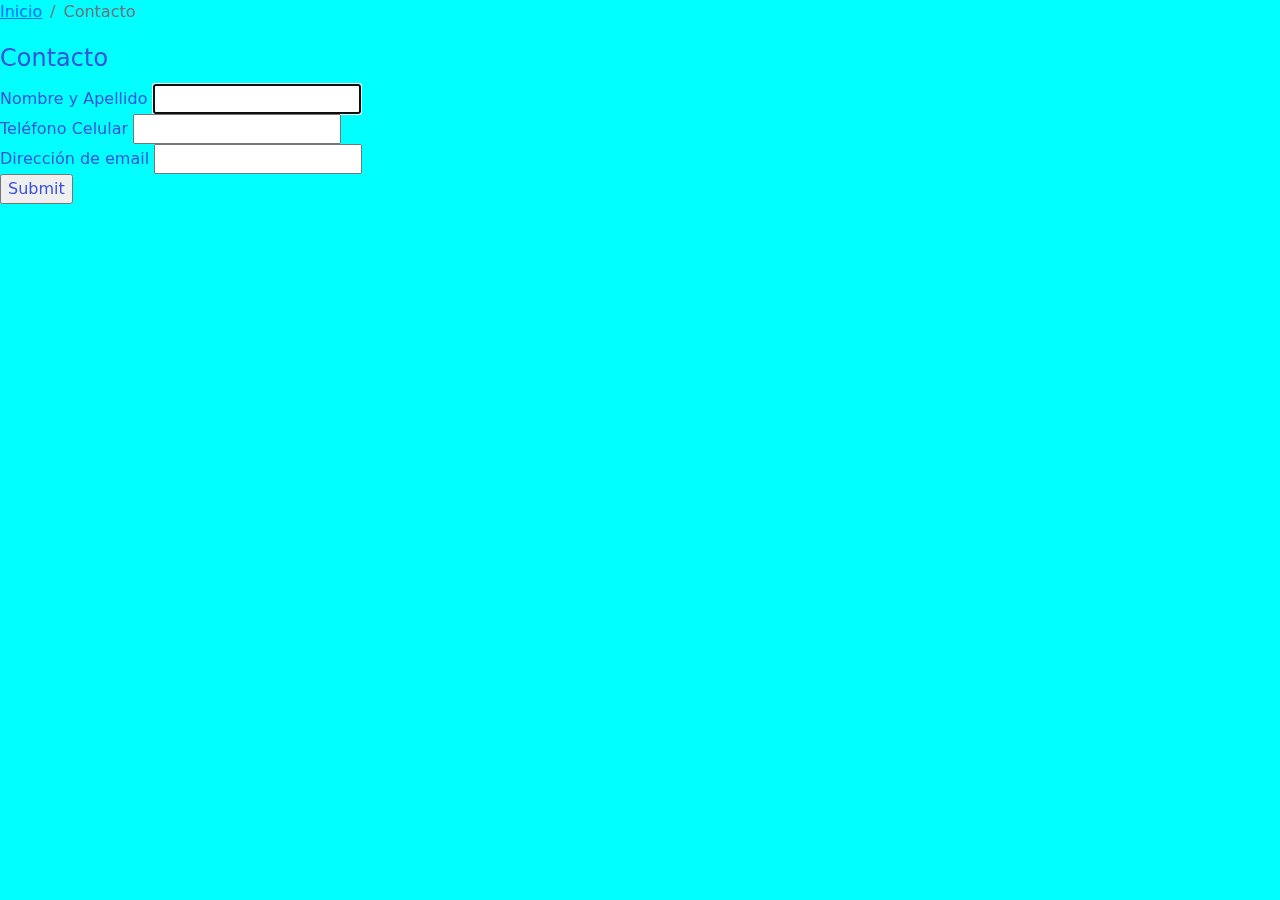
<file: Contacto.html>
<!DOCTYPE html>
<html lang="en">
<head>
    <meta charset="UTF-8">
    <meta http-equiv="X-UA-Compatible" content="IE=edge">
    <meta name="viewport" content="width=device-width, initial-scale=1.0">
    <link rel="stylesheet" href="css/normalize.css"> 
    <link rel="preconnect" href="https://fonts.gstatic.com">
    <link href="https://fonts.googleapis.com/css2?family=Caveat:wght@600&display=swap" rel="stylesheet">
    <link rel="stylesheet" href="bootstrap-5.0.2-dist/bootstrap-5.0.2-dist/css/bootstrap.min.css">  
    <link rel="stylesheet" href="css/estilos.css"> 
    <meta name="description" content="Envianos tus datos y nos pondremos en contacto para ayudarte a seleccionar las mejor opción para vos">
    <meta name="keyword" content="Confort, Relax, meditación, Yoga, Espiritualidad, sano, saludable, espacio, ritmo, eje, zen, conexión, ayuda">
    <title>Confort Zone Bar - Contacto</title>
</head>
<body>

    <ol class="breadcrumb">
        <li class="breadcrumb-item"><a href="index.html"> Inicio </a> </li>
        <li class="breadcrumb-item active" aria-current="page"> Contacto</li>
    </ol>

    <Form class="form-group"> 
        <fieldset>
            <legend class="colorFormulario">Contacto</legend>
            <div>
                <label class="colorFormulario" for="user-name">Nombre y Apellido</label>
                <input name="user-name" type="text" required autofocus>
                <br>
                <label class="colorFormulario" for="cellphone">Teléfono Celular</label>
                <input name="celphone" type="tel" required autofocus>
                <br>
                <label class="colorFormulario" for="email">Dirección de email</label>
                <input name="email" type="email" required autofocus>
                <br>
                <input class="colorFormulario" type="submit" title="crear cuenta">

            </div>
        </Fieldset>
    </Form>

          
      </div>

        <script src="https://ajax.googleapis.com/ajax/libs/jquery/3.5.1/jquery.min.js"></script>
        <script src="https://cdnjs.cloudflare.com/ajax/libs/popper.js/1.16.0/umd/popper.min.js"></script>
        <script src="https://maxcdn.bootstrapcdn.com/bootstrap/4.5.2/js/bootstrap.min.js"></script>  
            
</body>
</html>
</file>
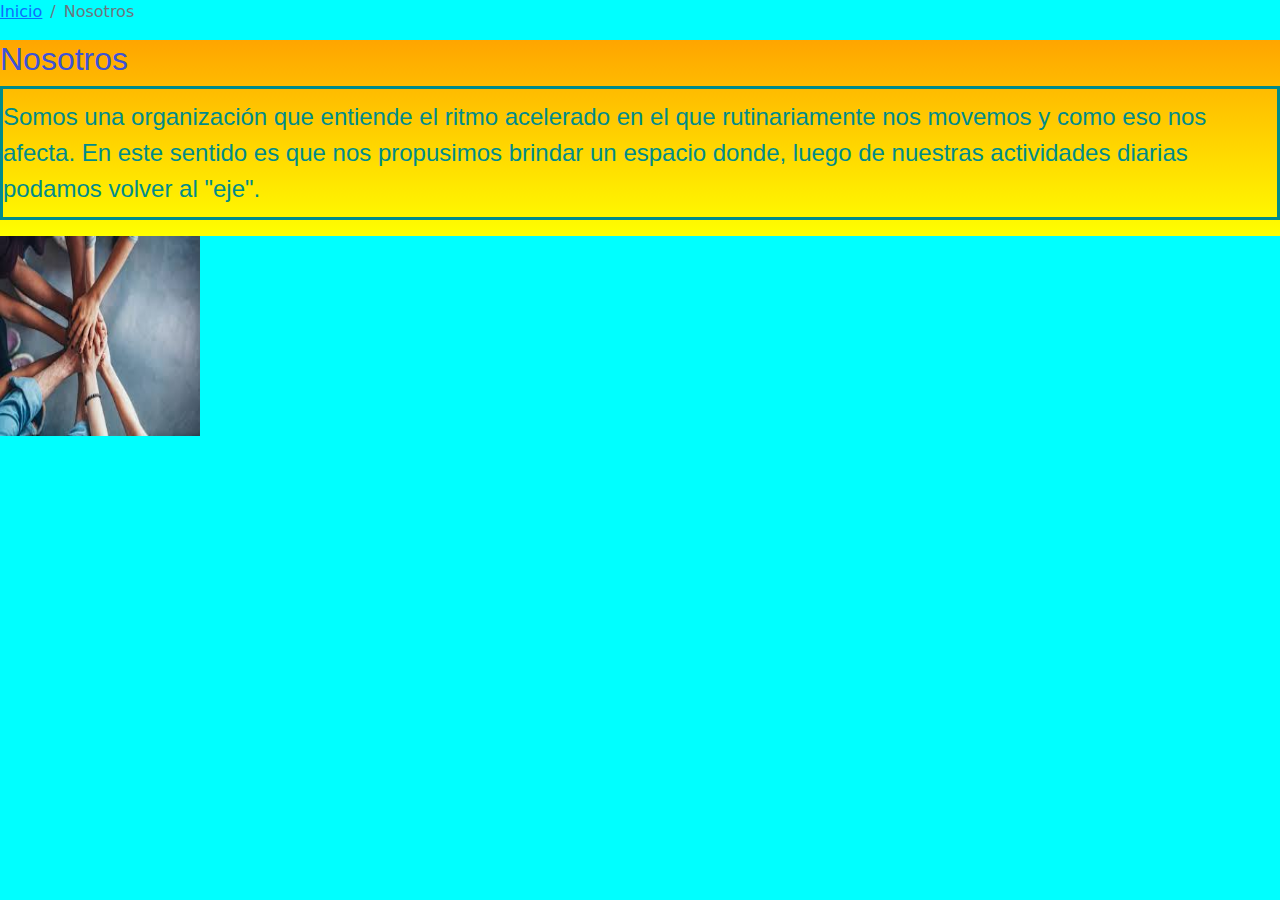
<file: Nosotros.html>
<!DOCTYPE html>
<html lang="en">
<head>
    <meta charset="UTF-8">
    <meta http-equiv="X-UA-Compatible" content="IE=edge">
    <meta name="viewport" content="width=device-width, initial-scale=1.0">    
    <link rel="stylesheet" href="css/normalize.css"> 
    <link rel="preconnect" href="https://fonts.gstatic.com">
    <link href="https://fonts.googleapis.com/css2?family=Caveat:wght@600&display=swap" rel="stylesheet">
    <link rel="stylesheet" href="bootstrap-5.0.2-dist/bootstrap-5.0.2-dist/css/bootstrap.min.css">  
    <link rel="stylesheet" href="css/estilos.css"> 
    <meta name="description" content="Sabemos que el ritmo diario acelerado afecta a nuestras vidas por lo que qeueremos invitarte a un espacio que te ayude a volver a tu eje">
    <meta name="keyword" content="Confort, Relax, meditación, Yoga, Espiritualidad, sano, saludable, espacio, ritmo, eje">
    <title>Confort Zone Bar - Nosotros</title>
</head>
<body>
    <ol class="breadcrumb">
        <li class="breadcrumb-item"><a href="index.html"> Inicio </a> </li>
        <li class="breadcrumb-item active" aria-current="page"> Nosotros</li>
    </ol>
    <div class="pagina">
    <h2 class="pagina__titulo"> Nosotros </h2>
    <p class="pagina__texto" name="NOSOTROS" id="" cols="30" rows="10">
        Somos una organización que entiende el ritmo acelerado en el que rutinariamente nos movemos y como eso nos afecta. En este sentido es que nos propusimos brindar un espacio donde, luego de nuestras actividades diarias podamos volver al "eje".
    </p>
</div>

<div>
<img  class="escala" src="images/equipo.png">

</div>
<script src="https://ajax.googleapis.com/ajax/libs/jquery/3.5.1/jquery.min.js"></script>
<script src="https://cdnjs.cloudflare.com/ajax/libs/popper.js/1.16.0/umd/popper.min.js"></script>
<script src="https://maxcdn.bootstrapcdn.com/bootstrap/4.5.2/js/bootstrap.min.js"></script>  
    
</body>
</html>
</file>
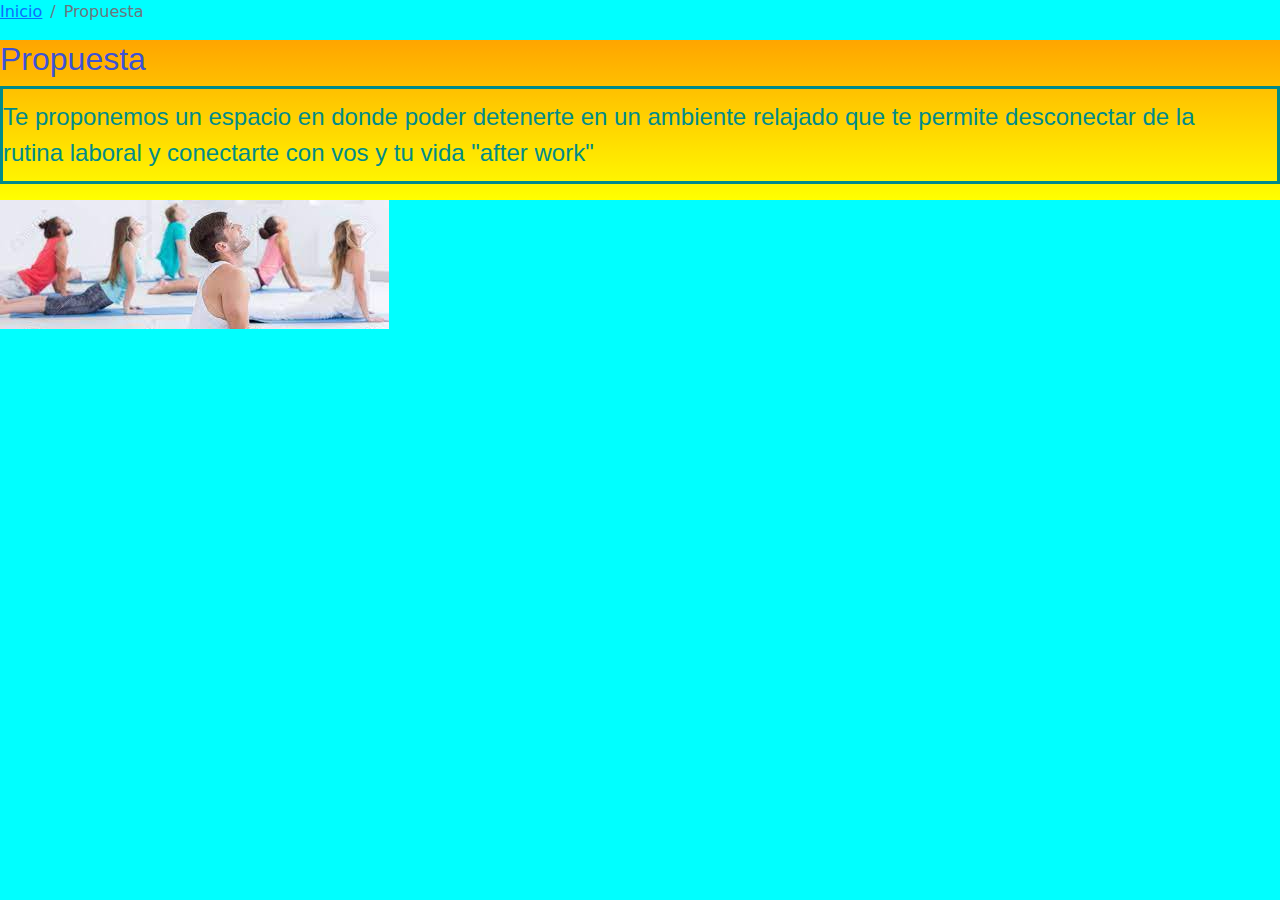
<file: Propuesta.html>
<!DOCTYPE html>
<html lang="en">
<head>
    
    <meta charset="UTF-8">
    <meta http-equiv="X-UA-Compatible" content="IE=edge">
    <meta name="viewport" content="width=device-width, initial-scale=1.0">
    <link rel="stylesheet" href="css/normalize.css"> 
    <link rel="preconnect" href="https://fonts.gstatic.com">
    <link href="https://fonts.googleapis.com/css2?family=Caveat:wght@600&display=swap" rel="stylesheet">
    <link rel="stylesheet" href="bootstrap-5.0.2-dist/bootstrap-5.0.2-dist/css/bootstrap.min.css">  
    <link rel="stylesheet" href="css/estilos.css"> 

    <meta name="description" content="Te proponemos diferentes alternativas para que puedas desconectarte de la rutina laboral y conectarte con vos mismo">
    <meta name="keyword" content="Confort, Relax, meditación, Yoga, Espiritualidad, sano, saludable, espacio, ritmo, eje, zen, conexión">
    <title>Confort Zone Bar - Propuesta</title>

    
</head>
<body>
    <ol class="breadcrumb">
        <li class="breadcrumb-item"><a href="index.html"> Inicio </a> </li>
        <li class="breadcrumb-item active" aria-current="page"> Propuesta</li>
    </ol>
      
    <div class="pagina">
       <h2 class="pagina__titulo">Propuesta</h2>
         <p class="pagina__texto" name="Propuesta" id="" cols="30" rows="10">
        Te proponemos un espacio en donde poder detenerte en un ambiente relajado que te permite desconectar de la rutina laboral y conectarte con vos y tu vida "after work"
          </p>
      </div>
      
<div>
    <img src="images/relajados.png">
    
</div>

    <script src="https://ajax.googleapis.com/ajax/libs/jquery/3.5.1/jquery.min.js"></script>
    <script src="https://cdnjs.cloudflare.com/ajax/libs/popper.js/1.16.0/umd/popper.min.js"></script>
    <script src="https://maxcdn.bootstrapcdn.com/bootstrap/4.5.2/js/bootstrap.min.js"></script>  
           
</body>
</html>
</file>
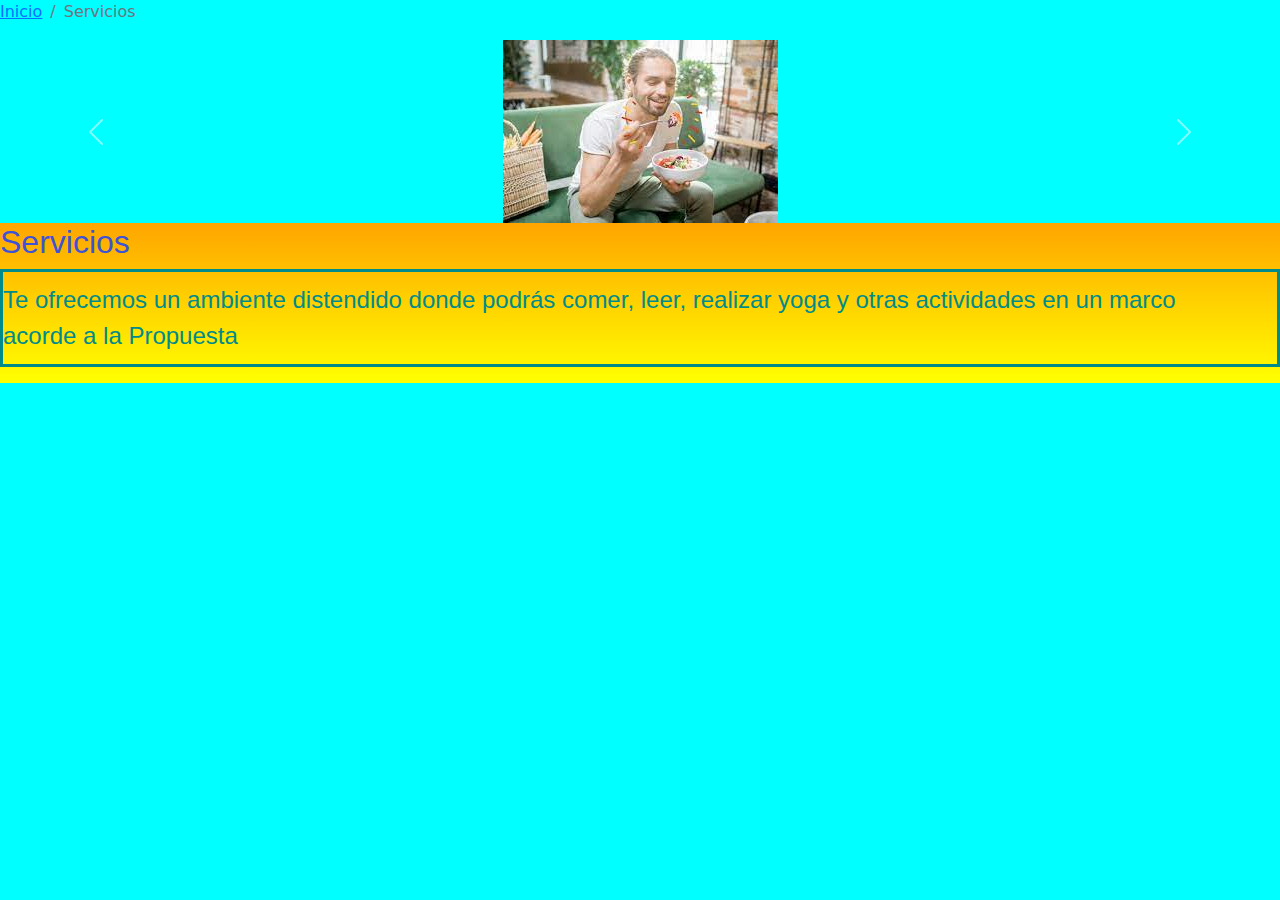
<file: Servicios.html>
<!DOCTYPE html>
<html lang="en">
<head>
    <meta charset="UTF-8">
    <meta http-equiv="X-UA-Compatible" content="IE=edge">
    <meta name="viewport" content="width=device-width, initial-scale=1.0"><link rel="stylesheet" href="css/normalize.css"> 
    <link rel="preconnect" href="https://fonts.gstatic.com">
    <link href="https://fonts.googleapis.com/css2?family=Caveat:wght@600&display=swap" rel="stylesheet">
    <link rel="stylesheet" href="bootstrap-5.0.2-dist/bootstrap-5.0.2-dist/css/bootstrap.min.css">  
    <link rel="stylesheet" href="css/estilos.css"> 

    <meta name="description" content="Te ofrecemos un ambiente distendido en el cual te sientas cómodo para que puedas hacer lo que mas te relaja">
    <meta name="keyword" content="Confort, Relax, meditación, Yoga, Espiritualidad, sano, saludable, espacio, ritmo, eje, zen, conexión, comer, leer">
    <title>Confort Zone Bar - Servicios</title>

    
    
</head>
<body>
    <ol class="breadcrumb">
        <li class="breadcrumb-item"><a href="index.html"> Inicio </a> </li>
        <li class="breadcrumb-item active" aria-current="page"> Servicios</li>
    </ol>

    <div id="demo" class="carousel slide" data-ride="carousel">

        <!-- Indicators -->
        <ul class="carousel-indicators">
          <li data-target="#demo" data-slide-to="0" class="active"></li>
          <li data-target="#demo" data-slide-to="1"></li>
          <li data-target="#demo" data-slide-to="2"></li>
        </ul>
      
        <!-- The slideshow -->
        <div class="carousel-inner">
          <div class="carousel-item active">
            <img src="images/comer.jpg"  class="mx-auto d-block" alt="comer">
          </div>
          <div class="carousel-item">
            <img src="images/leer.jpg" class="mx-auto d-block"alt="leer">
          </div>
          <div class="carousel-item">
            <img src="images/actiidades.jpg"class="mx-auto d-block" alt="actividades">
          </div>
        </div>
      
        <!-- Left and right controls -->
        <a class="carousel-control-prev" href="#demo" data-slide="prev">
          <span class="carousel-control-prev-icon"></span>
        </a>
        <a class="carousel-control-next" href="#demo" data-slide="next">
          <span class="carousel-control-next-icon"></span>
        </a>
      
      </div>

    
    <div class="pagina">
    <h2 class="pagina__titulo">Servicios</h2>
    <p class="pagina__texto" name="Servicios" id="" cols="30" rows="10">Te ofrecemos un ambiente distendido donde podrás comer, leer, realizar yoga y otras actividades en un marco acorde a la Propuesta</p>
    </div> 

    

    <script src="https://ajax.googleapis.com/ajax/libs/jquery/3.5.1/jquery.min.js"></script>
    <script src="https://cdnjs.cloudflare.com/ajax/libs/popper.js/1.16.0/umd/popper.min.js"></script>
    <script src="https://maxcdn.bootstrapcdn.com/bootstrap/4.5.2/js/bootstrap.min.js"></script>  
</body>
</html>
</file>
<file: css/estilos.css>
body{background-color: aqua;
}

h4{font-family: "Caveat", cursive;
    color:blue;
    font-size: 48px;  
    animation-duration: 3s; 
    animation-name: aparece;
}

footer{font-size: 24px !important;
       font-family: "Caveat", cursive;
       color: coral;

}

.transforma{
    transform: skewX(10deg);
    
}

.escala{
    width: 200px;
    height: 200px;
    transition: heigth 2s, width 2s;
}

.escala:hover{
    width: 400px;
    height: 400px;
}



.pagina
{
    background-image:linear-gradient(orange, yellow );
}

.pagina__titulo
{
    font-family: Arial, Helvetica, sans-serif;
    font-size: 32px;
    color:rgba(55, 80, 221, 0.993);
}

.pagina__texto
{
    
    color:darkcyan;
}




.colorFormulario 
{ color: rgba(55, 80, 221, 0.993);
}
.Cabecera{
    text-align: center;
    margin:auto;
} 


p{
   border: solid;
   padding-right: 40px;
   padding-top: 10px;
   padding-bottom: 10px;
   display: inline-block;
   font-family: Verdana, Geneva, Tahoma, sans-serif;
   font-size: 24px;
}
footer{
    border: solid;
    padding-left: 500px;
    padding-top: 60px;
    padding-bottom: 60px;
    margin-top: 50px;
    
}

.imagenlogo{
    
    height: 32px;
    width: 32px;
    margin-left: 150px;
    
    }

  .video{
      display: flex;
      height: auto;
      width: auto;
      
  }  

    #cuadrícula{
        display: grid;
        background-image: linear-gradient(violet,white);
        grid-template-rows: 50px 50px 50px 50px;
        justify-self: center;
    }
    
    .border{
        border: 1px solid; color: blue;
    }   
@media only screen and(min-width:768px)
{
#cuadrícula{
    display: grid;
    background-color: violet;
    grid-template-rows: 40px 40px 40px 40px;
    justify-self: center;
}

.border{
    border: 1px solid; color: blue;
}
}

@media only screen and(min-width:320px)
{
#cuadrícula{
    display: grid;
    background-color: violet;
    grid-template-rows: 15px 15px 15px 15px;
    justify-self: center;
}

.border{
    border: 1px solid; color: blue;
}
}

@media only screen and(min-width:1024px)
{
#cuadrícula{
    display: grid;
    background-color: violet;
    grid-template-rows: 50px 50px 50px 50px;
    justify-self: center;
}

.border{
    border: 1px solid; color: blue;
}
}

@media only screen and(min-width:420px)
{
#cuadrícula{
    display: grid;
    background-color: violet;
    grid-template-rows: 50px 50px 50px 50px;
    justify-self: center;
}

.border{
    border: 1px solid; color: blue;
}
}

@keyframes aparece{
    0%{
        opacity: 0;
    }
    100%{
        opacity: 1;
    }
}
</file>
